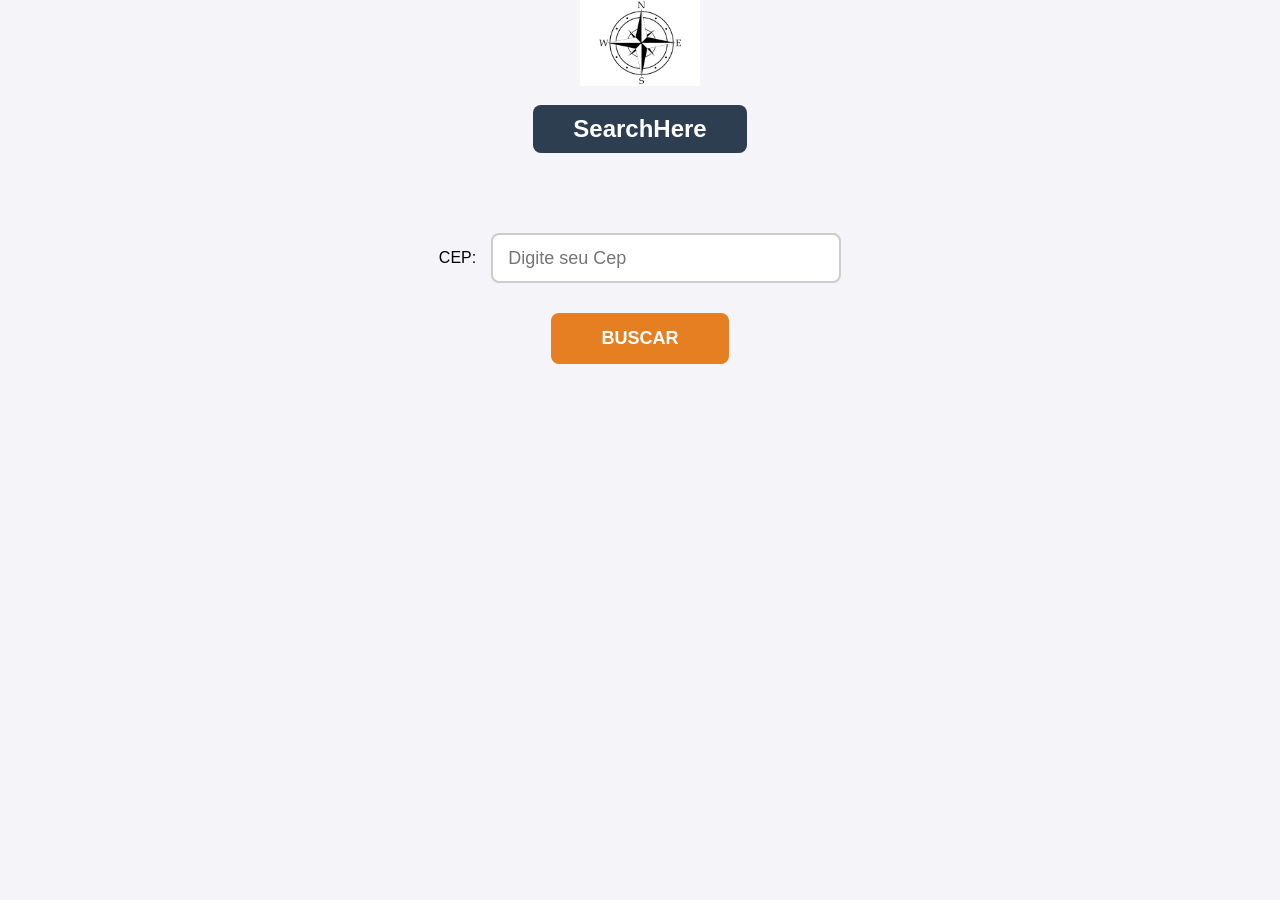
<file: Atividade-API-main/index.html>
<!DOCTYPE html>
<html lang="en">
<head>
    <meta charset="UTF-8">
    <meta name="viewport" content="width=device-width, initial-scale=1.0">
    <title>SearchHere</title>
    <link rel="stylesheet" href="assets/css/css.css">
</head>
<body>
        </section>
    </main>
    <main>

        <section class="titulo">
            <div class="titulo">
               <div class="imagem">
                    <img src="assets/images/rosa-dos-ventos.webp" alt="">
               </div>
                 <h1>SearchHere</h1>
            </div>
        </section>
        <section id="buscar">
            <div class="buscar-1">
                <p>CEP:</p>
                <input type="text" id="cep" placeholder="Digite seu Cep">  
            </div>
            <div class="botaozinho">
                <button class="botao" onclick="BuscarCep()">BUSCAR</button>
            </div>
            <div id="DivResultado"></div>
            
        </section>
        <script>
            async function BuscarCep() {
                let cep = document.getElementById('cep').value;
                const resultado = document.getElementById('DivResultado');
                cep = cep.replace(/\D/g, '');

                if (cep.length !== 8) {
                    resultado.style.display = 'block';
                    resultado.innerHTML = '<p style="color: red;">Por favor digite um CEP válido.</p>';
                    return;
                }

                try{
                    const resposta = await fetch(`https://viacep.com.br/ws/${cep}/json/`);
                    const dados = await resposta.json();

                    if (dados.erro) {
                        resultado.innerHTML = '<p style="color: red;">CEP não encontrado </p>';

                    } else {
                        resultado.innerHTML = `
                        <p><strong>Rua:</strong> ${dados.logradouro}</p>
                        <p><strong>Bairro:</strong> ${dados.bairro}</p>
                        <p><strong>Cidade/UF:</strong> ${dados.localidade} - ${dados.uf}</p>
                        <p><strong>DDD:</strong> ${dados.ddd}</p>`;
                    }
                }  catch (erro) { 
                    resultado.innerHTML = '<p style="color: red;">Erro na requisição.</p>';
                }
            }
        </script>
    </main>
</body>
</html>
</file>
<file: Atividade-API-main/assets/css/css.css>
* {
    margin: 0;
    padding: 0;
    box-sizing: border-box;
    font-family: 'Poppins', sans-serif;
}

body {
    background-color: #f4f4f9;
    text-align: center;
}
.secao-titulo {
    margin-top: 60px;
}

.imagem img {
    width: 120px;
    height: auto;
    margin-bottom: 15px;
}
.titulo h1 {
    background-color: #2c3e50;
    color: #ffffff;
    padding: 10px 40px;
    display: inline-block;
    border-radius: 8px;
}
#buscar {
    margin-top: 80px;
    display: flex;
    flex-direction: column;
    align-items: center;
    gap: 30px;
}
.buscar-1 {
    display: flex;
    align-items: center;
    gap: 15px;
}

.buscar-1 label {
    font-size: 22px;
    font-weight: 700;
    color: #333;
}

.buscar-1 input {
    width: 350px;
    height: 50px;
    padding: 10px 15px;
    font-size: 18px;
    border: 2px solid #ccc;
    border-radius: 8px;
    outline: none;
}

.buscar-1 input:focus {
    border-color: #2c3e50; /
}
.botao {
    padding: 15px 50px;
    background-color: #e67e22;
    color: white;
    border: none;
    border-radius: 8px;
    font-size: 18px;
    font-weight: bold;
    cursor: pointer;
    transition: background-color 0.3s;
}

.botao:hover {
    background-color: #d35400;
}
</file>
